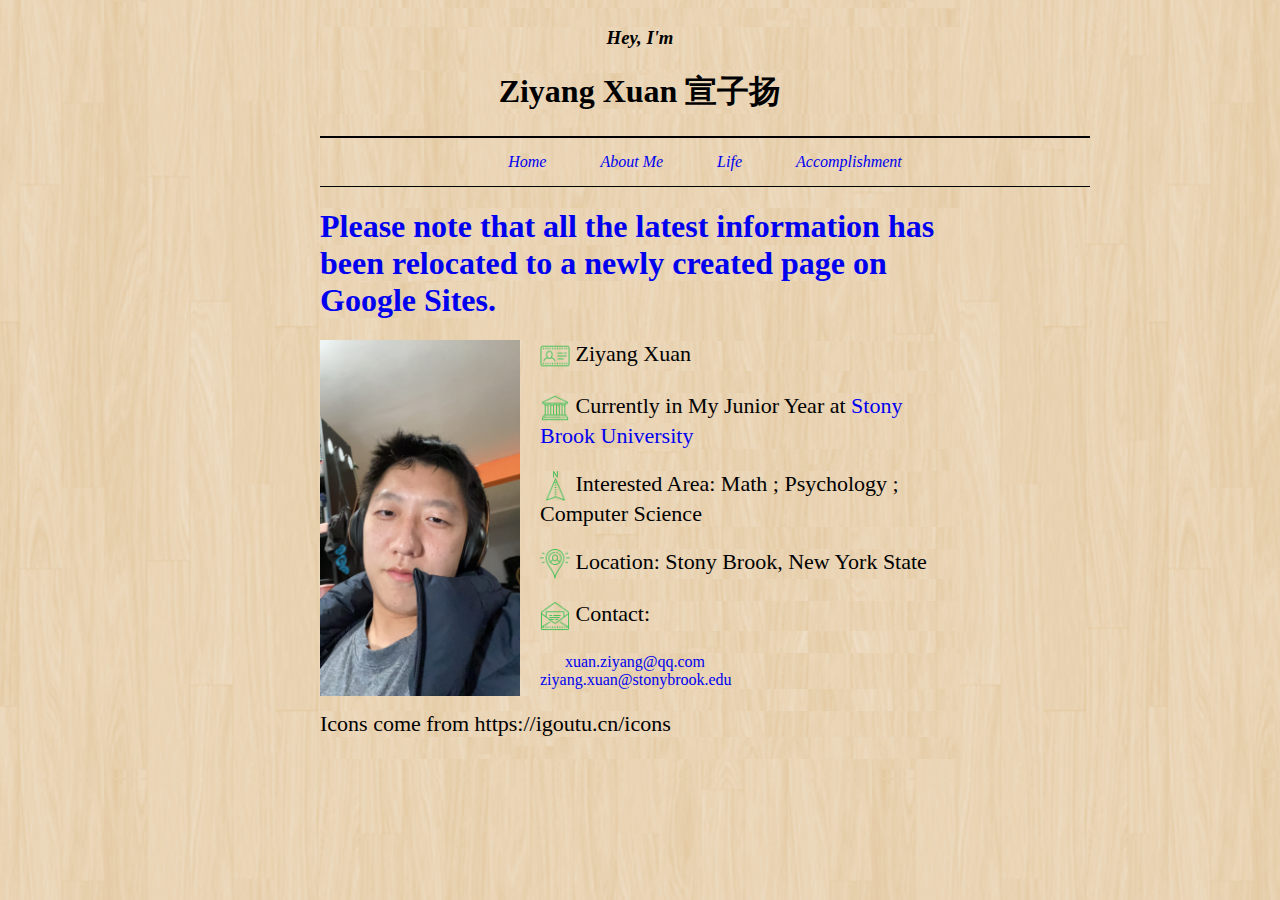
<file: index.html>
<!DOCTYPE html>
<html>
<head>
	<meta charset="utf-8">
	<meta name="viewport" content="width=device-width, initial-scale=1">
	<title>Ziyang Xuan</title>

	<style type="text/css">
		* {
			background: url("image/background.png");
		}
		#page {
			width: 50%;
			height: auto;
			position: absolute;
			background-position: top;
			left: 0;
			right: 0;
			margin: auto;
			

		}

		p {
			font-size: 22px;
		}

/*here is the nevigation!*/
		#navigation {
			font-style: italic;
			size: 16px;
			width: 740px;
			padding: 15px;
			border-top: 2px solid #000;
			border-bottom: 1px double #000;
			margin: 0px auto 0px auto;
			text-align: center;
		}

		li {
			display: inline;
			margin: 0px 25px;
		}

		a:hover, a.on {
			color: #cc3333;
		}

		a {
			text-decoration: none;
		}




	</style>
</head>
<body>
	<div id="page">

		<div id="intro">
			<h3 style="text-align: center;"><i>Hey, I'm</i></h3>
			<h1 style="text-align: center;"><b>Ziyang Xuan 宣子扬</b></h1>

			<ul id="navigation">
				<li><a href="index.html">Home</a></li>
				<li><a href="about_me.html">About Me</a></li>
				<li><a href="life.html">Life</a></li>
				<li><a href="Accomplishment.html">Accomplishment</a></li>
			</ul>
		</div>


		<div id="content">
			<h1><a href="https://www.ziyang-xuan.com">Please note that all the latest information has been relocated to a newly created page on Google Sites.</a></h1>
			<img src="image/self.png" style="width: 200px;float: left; padding-right: 20px;">
			<p><img src="image/icon-name.png" width="30" height="30" style="vertical-align: middle;">	Ziyang Xuan</p>
			<p><img src="image/icon-college.png" width="30" height="30"style="vertical-align: middle;">	Currently in My Junior Year at <a href="https://en.wikipedia.org/wiki/Stony_Brook_University" target="_blank">Stony Brook University</a></p>
			<p><img src="image/icon-area.png" width="30" height="30"style="vertical-align: middle;">	Interested Area: Math ; Psychology ; Computer Science</p>
			<p><img src="image/icon-location.png" width="30" height="30"style="vertical-align: middle;">	Location: Stony Brook, New York State</p>
			<p><img src="image/icon-mail.png" width="30" height="30"style="vertical-align: middle;">	Contact: <ul><li><a href="mailto:xuan.ziyang@qq.com"> xuan.ziyang@qq.com</a></li><li><a href="mailto:ziyang.xuan@stonybrook.edu"> ziyang.xuan@stonybrook.edu</a></li></ul></p

		</div>

		<div id="Education History">
			<p>Icons come from https://igoutu.cn/icons</p>
		</div>

</body>
</html>
</file>
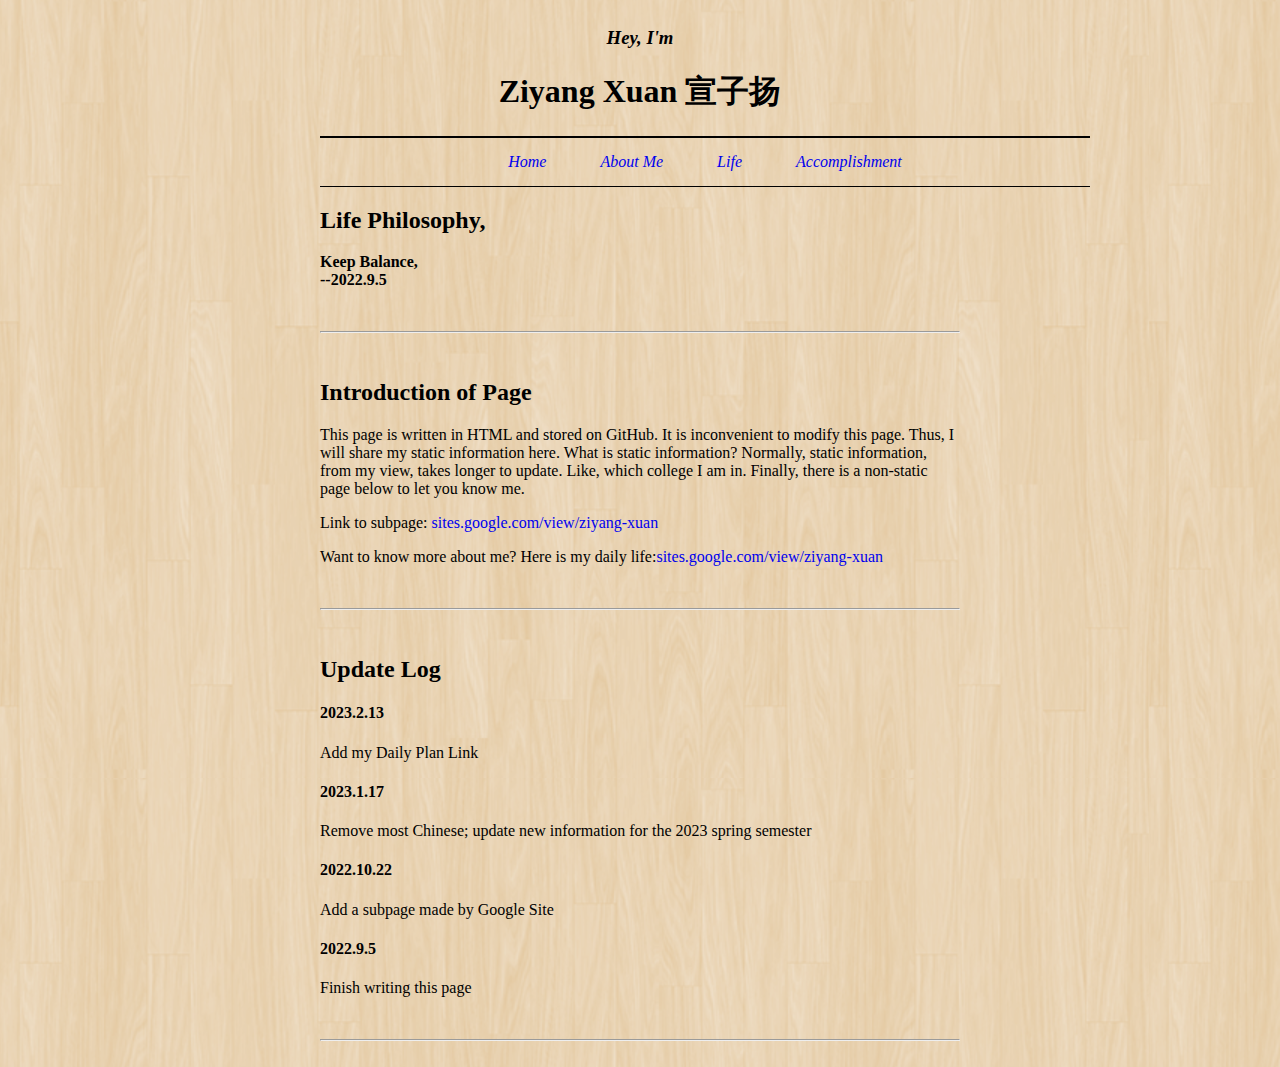
<file: about_me.html>
<!DOCTYPE html> <html> <head> <meta charset="utf-8"> <meta name="keywords"
content="ziyang xuan,xuan ziyang, 宣子扬" /> <title>Ziyang Xuan</title>

	<style type="text/css">
		body{
			background: url('image/background.png');
}
		#page {
			width: 50%;
			height: auto;
			position: absolute;
			background-position: top;
			left: 0;
			right: 0;
			margin: auto;
			

		}

/*here is the nevigation!*/
		#navigation {
			font-style: italic;
			size: 16px;
			width: 740px;
			padding: 15px;
			border-top: 2px solid #000;
			border-bottom: 1px double #000;
			margin: 0px auto 0px auto;
			text-align: center;
		}

		li {
			display: inline;
			margin: 0px 25px;
		}

		a:hover, a.on {
			color: #cc3333;
		}

		a {
			text-decoration: none;
		}




	</style>
</head>
<body>
	<div id="page">

		<div id="intro">
			<h3 style="text-align: center;"><i>Hey, I'm</i></h3>
			<h1 style="text-align: center;"><b>Ziyang Xuan 宣子扬</b></h1>

			<ul id="navigation">
				<li><a href="index.html">Home</a></li>
				<li><a href="about_me.html">About Me</a></li>
				<li><a href="life.html">Life</a></li>
				<li><a href="Accomplishment.html">Accomplishment</a></li>
			</ul>
		</div>


		<div id="content">
			<h2>Life Philosophy,</h2>
			<p><b>Keep Balance, <br>--2022.9.5</b></p>
			<br>
			<hr>
			<br>




			<h2>Introduction of Page</h2>
			<p>This page is written in HTML and stored on GitHub. It is inconvenient to modify this page. Thus, I will share my static information here. What is static information? Normally, static information, from my view, takes longer to update. Like, which college I am in. Finally, there is a non-static page below to let you know me.</p>
			<p>Link to subpage: <a href="https://sites.google.com/view/ziyang-xuan">sites.google.com/view/ziyang-xuan</a></p>
			<p>Want to know more about me? Here is my daily life:<a href="https://docs.google.com/document/d/1255_j7OCy5wusdMIkWEyKlmWwsoFK2YrVLjaF6WD_VI/edit?usp=sharing">sites.google.com/view/ziyang-xuan</a></p>

			<br>
			<hr>
			<br>

			<h2>Update Log </h2>
			<h4>2023.2.13</h4>
			<p>Add my Daily Plan Link</p>
			<h4>2023.1.17</h4>
			<p>Remove most Chinese; update new information for the 2023 spring semester</p>
			<h4>2022.10.22</h4>
			<p>Add a subpage made by Google Site</p>

			<h4>2022.9.5</h4>
			<p>Finish writing this page</p>
			<br>
			<hr>
			<br>



		</div>

	</div>

</body>
</html>
</file>
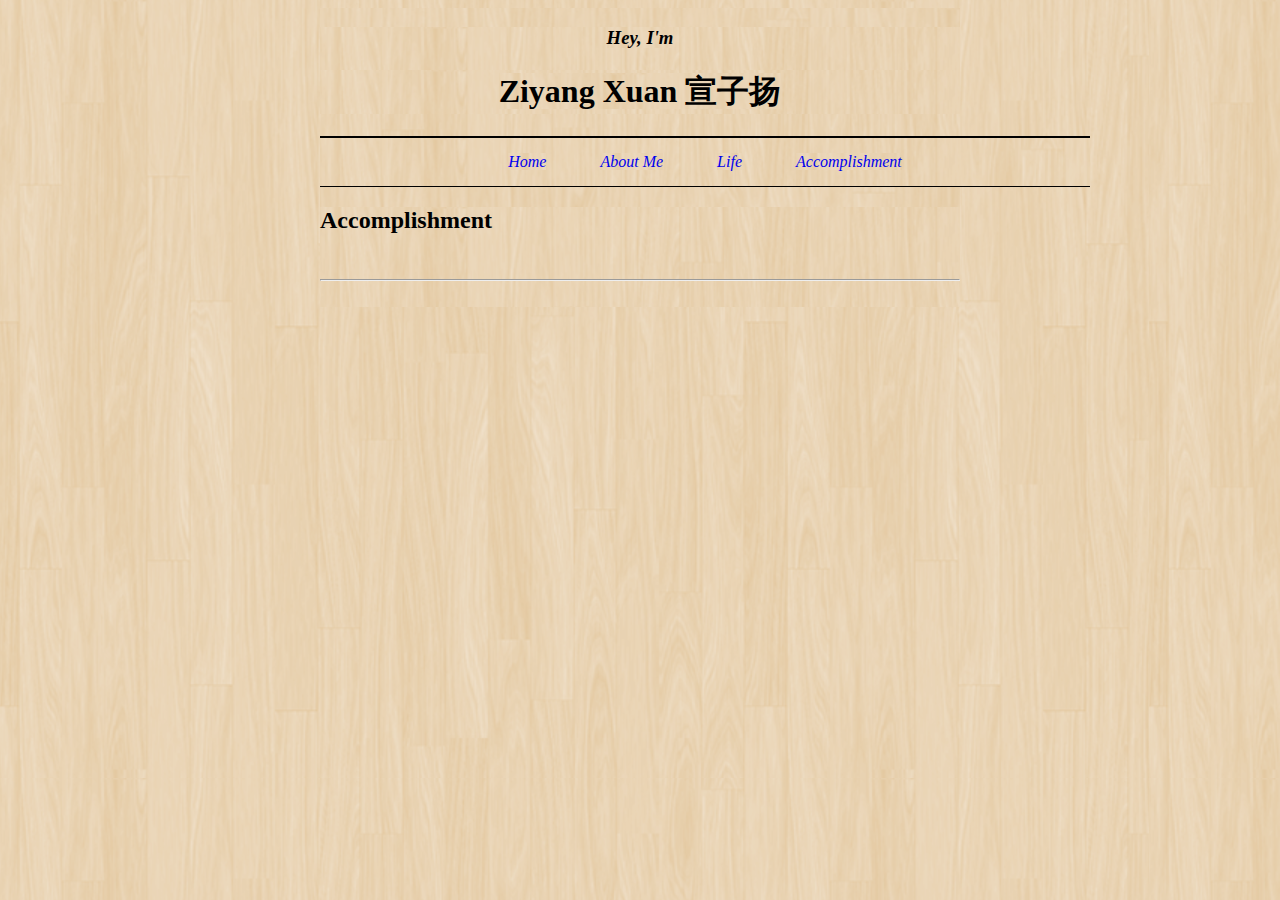
<file: Accomplishment.html>
<!DOCTYPE html> <html> <head> <meta charset="utf-8"> <meta name="keywords"
content="ziyang xuan,xuan ziyang, 宣子扬" /> <title>Ziyang Xuan</title>

	<style type="text/css">
		* {
			background: url("image/background.png");
		}
		#page {
			width: 50%;
			height: auto;
			position: absolute;
			background-position: top;
			left: 0;
			right: 0;
			margin: auto;
			

		}

/*here is the nevigation!*/
		#navigation {
			font-style: italic;
			size: 16px;
			width: 740px;
			padding: 15px;
			border-top: 2px solid #000;
			border-bottom: 1px double #000;
			margin: 0px auto 0px auto;
			text-align: center;
		}

		li {
			display: inline;
			margin: 0px 25px;
		}

		a:hover, a.on {
			color: #cc3333;
		}

		a {
			text-decoration: none;
		}




	</style>
</head>
<body>
	<div id="page">

		<div id="intro">
			<h3 style="text-align: center;"><i>Hey, I'm</i></h3>
			<h1 style="text-align: center;"><b>Ziyang Xuan 宣子扬</b></h1>

			<ul id="navigation">
				<li><a href="index.html">Home</a></li>
				<li><a href="about_me.html">About Me</a></li>
				<li><a href="life.html">Life</a></li>
				<li><a href="Accomplishment.html">Accomplishment</a></li>
			</ul>
		</div>


		<div id="content">
			<h2>Accomplishment</h2>
			<p></p>
			<br>
			<hr>
			<br>





		</div>

	</div>

</body>
</html>
</file>
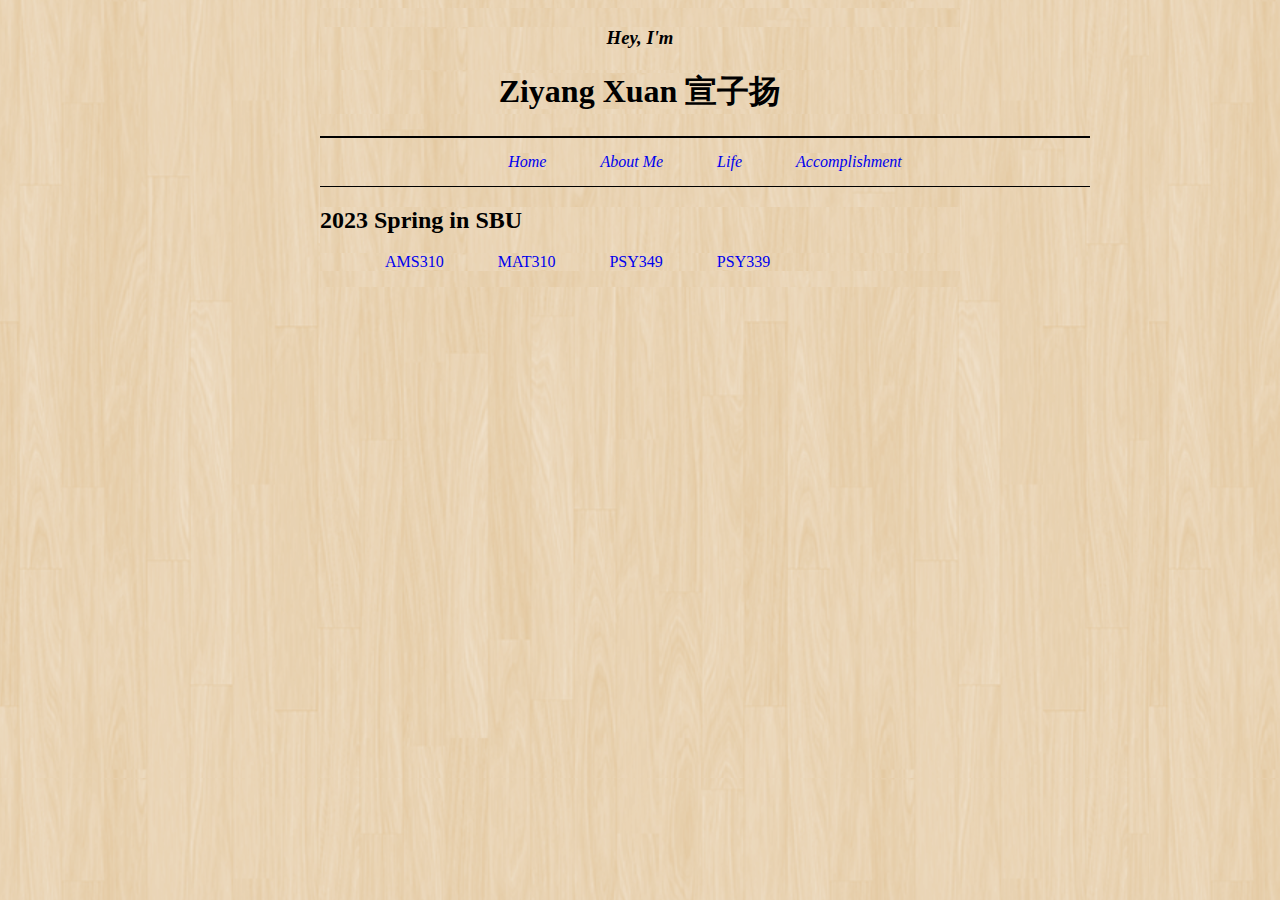
<file: life.html>
<!DOCTYPE html>
<html>
<head>
	<meta charset="utf-8">
	<meta name="viewport" content="width=device-width, initial-scale=1">
	<title>Ziyang Xuan</title>

	<style type="text/css">
		* {
			background: url("image/background.png");
		}
		#page {
			width: 50%;
			height: auto;
			position: absolute;
			background-position: top;
			left: 0;
			right: 0;
			margin: auto;
			

		}

/*here is the nevigation!*/
		#navigation {
			font-style: italic;
			size: 16px;
			width: 740px;
			padding: 15px;
			border-top: 2px solid #000;
			border-bottom: 1px double #000;
			margin: 0px auto 0px auto;
			text-align: center;
		}

		li {
			display: inline;
			margin: 0px 25px;
		}

		a:hover, a.on {
			color: #cc3333;
		}

		a {
			text-decoration: none;
		}




	</style>
</head>
<body>
	<div id="page">

		<div id="intro">
			<h3 style="text-align: center;"><i>Hey, I'm</i></h3>
			<h1 style="text-align: center;"><b>Ziyang Xuan 宣子扬</b></h1>

			<ul id="navigation">
				<li><a href="index.html">Home</a></li>
				<li><a href="about_me.html">About Me</a></li>
				<li><a href="life.html">Life</a></li>
				<li><a href="Accomplishment.html">Accomplishment</a></li>
			</ul>
		</div>


		<div id="content">
			<h2>2023 Spring in SBU</h2>
			<ol>
				<li><a href="http://www.math.stonybrook.edu/~khuri/MAT310_Sp23.html">AMS310</a></li>
				<li><a href="https://www.stonybrook.edu/commcms/ams/undergraduate/_courses/ams310.php">MAT310</a></li>
				<li><a href="https://www.stonybrook.edu/sb/bulletin/current/courses/psy/">PSY349</a></li>
				<li><a href="https://www.stonybrook.edu/sb/bulletin/current/courses/psy/">PSY339</a></li>
			</ol>
		</div>

	</div>

</body>
</html>
</file>
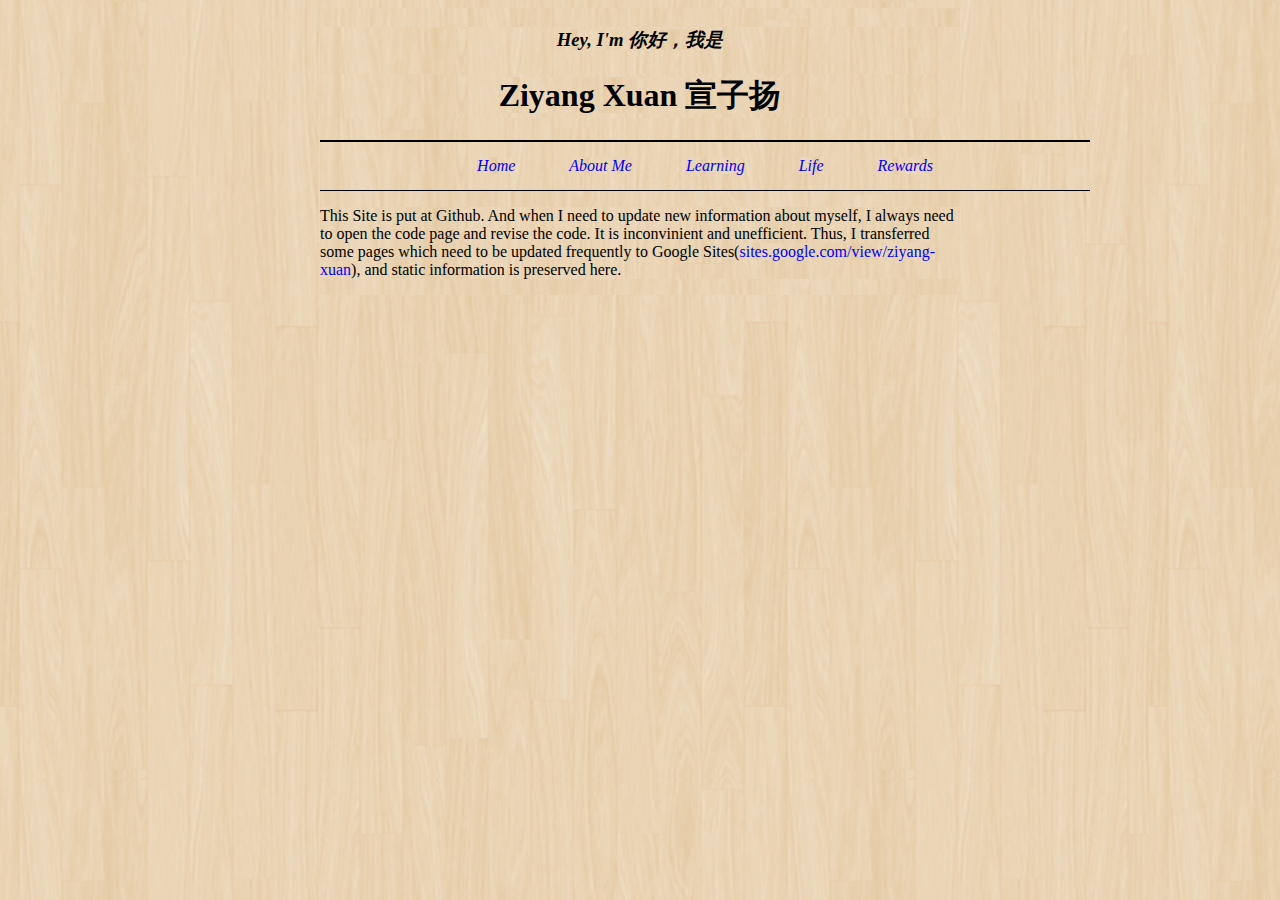
<file: origin.html>
<!DOCTYPE html>
<html>
<head>
	<meta charset="utf-8">
	<meta name="viewport" content="width=device-width, initial-scale=1">
	<title>Ziyang Xuan</title>

	<style type="text/css">
		* {
			background: url("image/background.png");
		}
		#page {
			width: 50%;
			height: auto;
			position: absolute;
			background-position: top;
			left: 0;
			right: 0;
			margin: auto;
			

		}

/*here is the nevigation!*/
		#navigation {
			font-style: italic;
			size: 16px;
			width: 740px;
			padding: 15px;
			border-top: 2px solid #000;
			border-bottom: 1px double #000;
			margin: 0px auto 0px auto;
			text-align: center;
		}

		li {
			display: inline;
			margin: 0px 25px;
		}

		a:hover, a.on {
			color: #cc3333;
		}

		a {
			text-decoration: none;
		}




	</style>
</head>
<body>
	<div id="page">

		<div id="intro">
			<h3 style="text-align: center;"><i>Hey, I'm 你好，我是</i></h3>
			<h1 style="text-align: center;"><b>Ziyang Xuan 宣子扬</b></h1>

			<ul id="navigation">
				<li><a href="index.html">Home</a></li>
				<li><a href="about_me.html">About Me</a></li>
				<li><a href="learning.html">Learning</a></li>
				<li><a href="life.html">Life</a></li>
				<li><a href="#">Rewards</a></li>
			</ul>
		</div>


		<div id="content">
			<p>This Site is put at Github. And when I need to update new information about myself, I always need to open the code page and revise the code. It is inconvinient and unefficient. Thus, I transferred some pages which need to be updated frequently to Google Sites(<a href="https://sites.google.com/view/ziyang-xuan">sites.google.com/view/ziyang-xuan</a>), and static information is preserved here.</p>


		</div>

	</div>

</body>
</html>
</file>
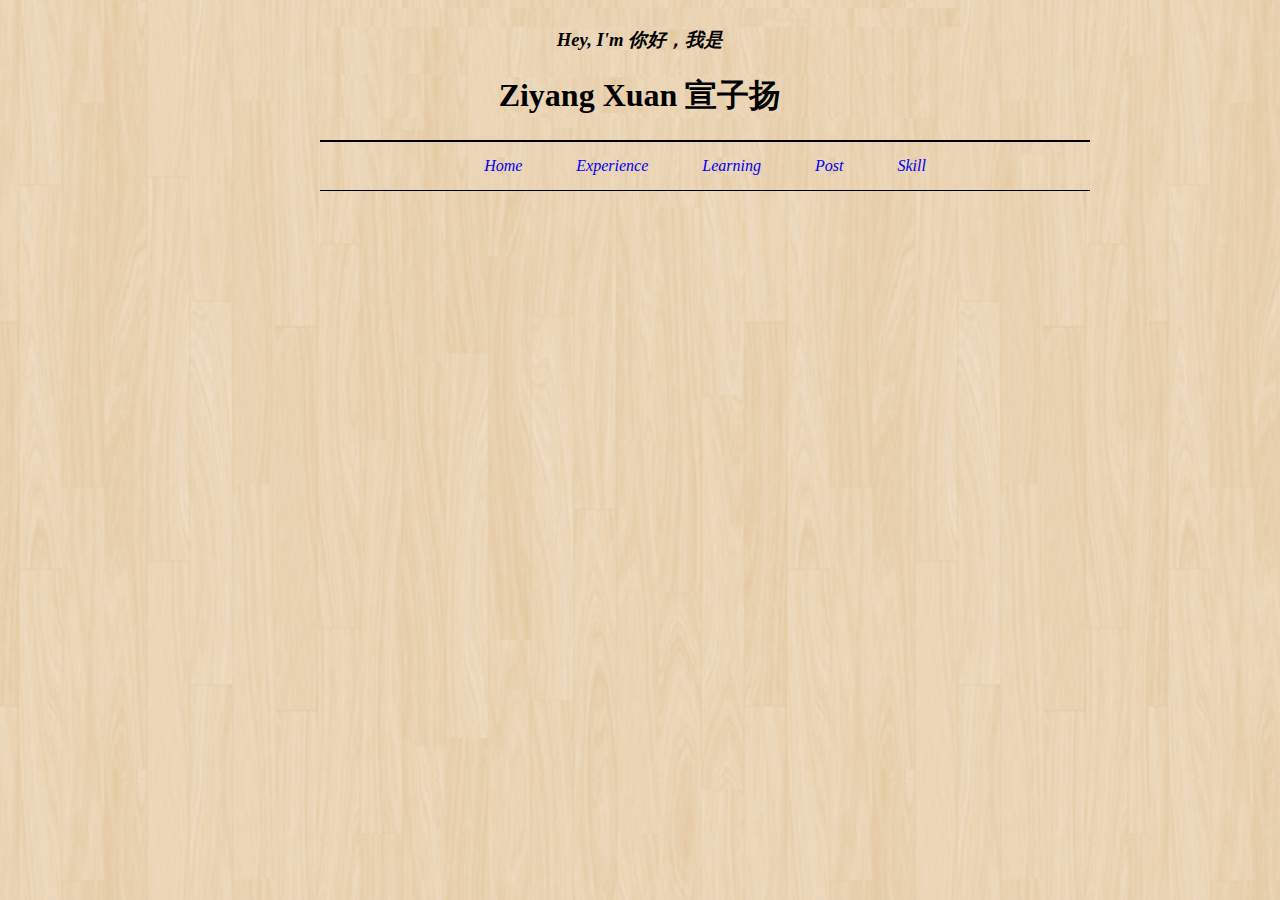
<file: learning/example.html>
<!DOCTYPE html>
<html>
<head>
	<meta charset="utf-8">
	<meta name="viewport" content="width=device-width, initial-scale=1">
	<title>Ziyang Xuan</title>

	<style type="text/css">
		* {
			background: url("../image/background.png");
		}
		#page {
			width: 50%;
			height: auto;
			position: absolute;
			background-position: top;
			left: 0;
			right: 0;
			margin: auto;
			

		}

/*here is the nevigation!*/
		#navigation {
			font-style: italic;
			size: 16px;
			width: 740px;
			padding: 15px;
			border-top: 2px solid #000;
			border-bottom: 1px double #000;
			margin: 0px auto 0px auto;
			text-align: center;
		}

		li {
			display: inline;
			margin: 0px 25px;
		}

		a:hover, a.on {
			color: #cc3333;
		}

		a {
			text-decoration: none;
		}




	</style>
</head>
<body>
	<div id="page">

		<div id="intro">
			<h3 style="text-align: center;"><i>Hey, I'm 你好，我是</i></h3>
			<h1 style="text-align: center;"><b>Ziyang Xuan 宣子扬</b></h1>

			<ul id="navigation">
				<li><a href="../index.html">Home</a></li>
				<li><a href="../experience.html">Experience</a></li>
				<li><a href="../learning.html">Learning</a></li>
				<li><a href="../post.html">Post</a></li>
				<li><a href="../skill.html">Skill</a></li>
			</ul>
		</div>


		<div id="content">



		</div>

	</div>

</body>
</html>
</file>
